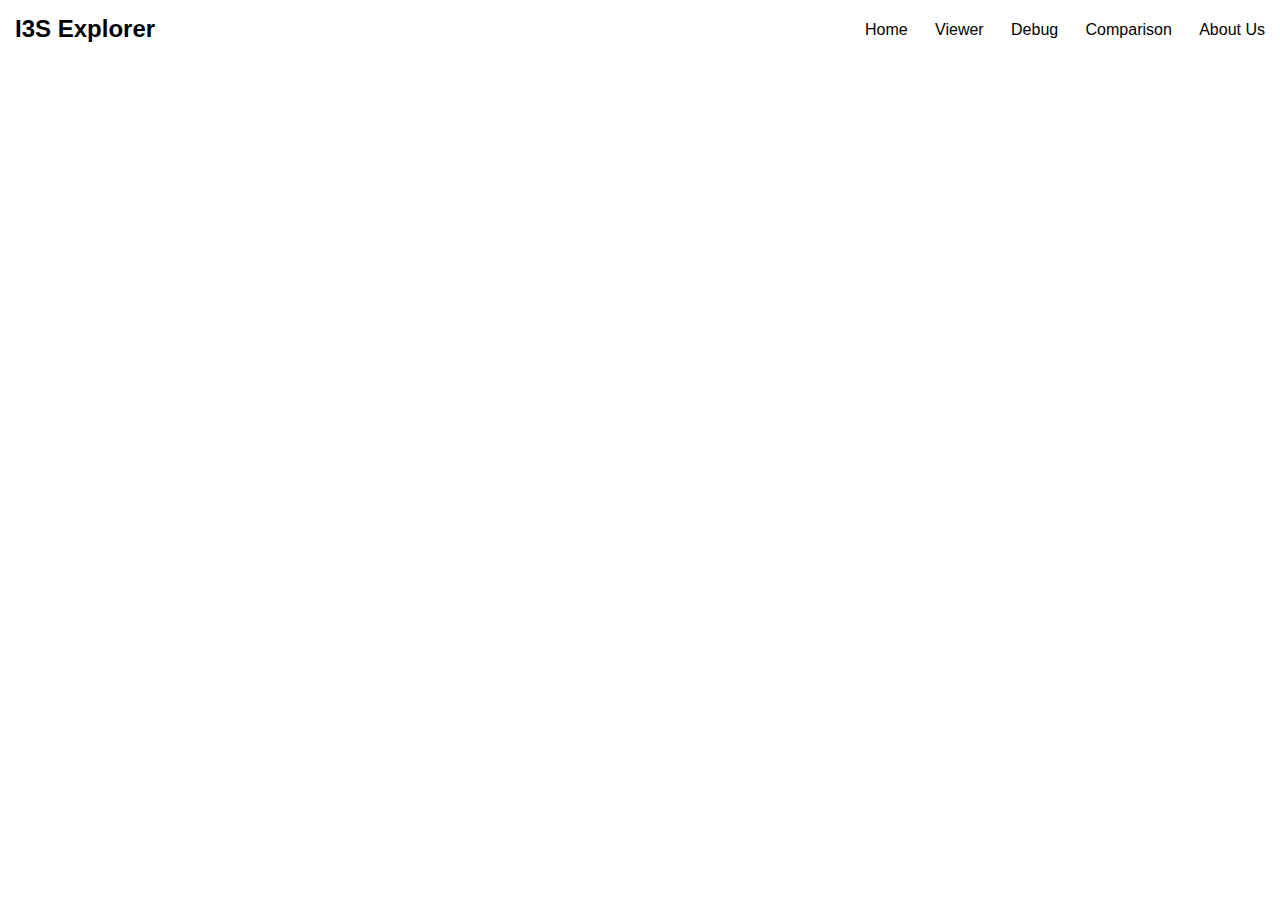
<file: index.html>
<!doctype html><html lang="en"><head><meta charset="utf-8"/><meta name="viewport" content="width=device-width,initial-scale=1"/><title>I3S Explorer</title><script defer="defer" src="main.js"></script></head><body><noscript>You need to enable JavaScript to run this app.</noscript><div id="root"></div></body></html>
</file>
